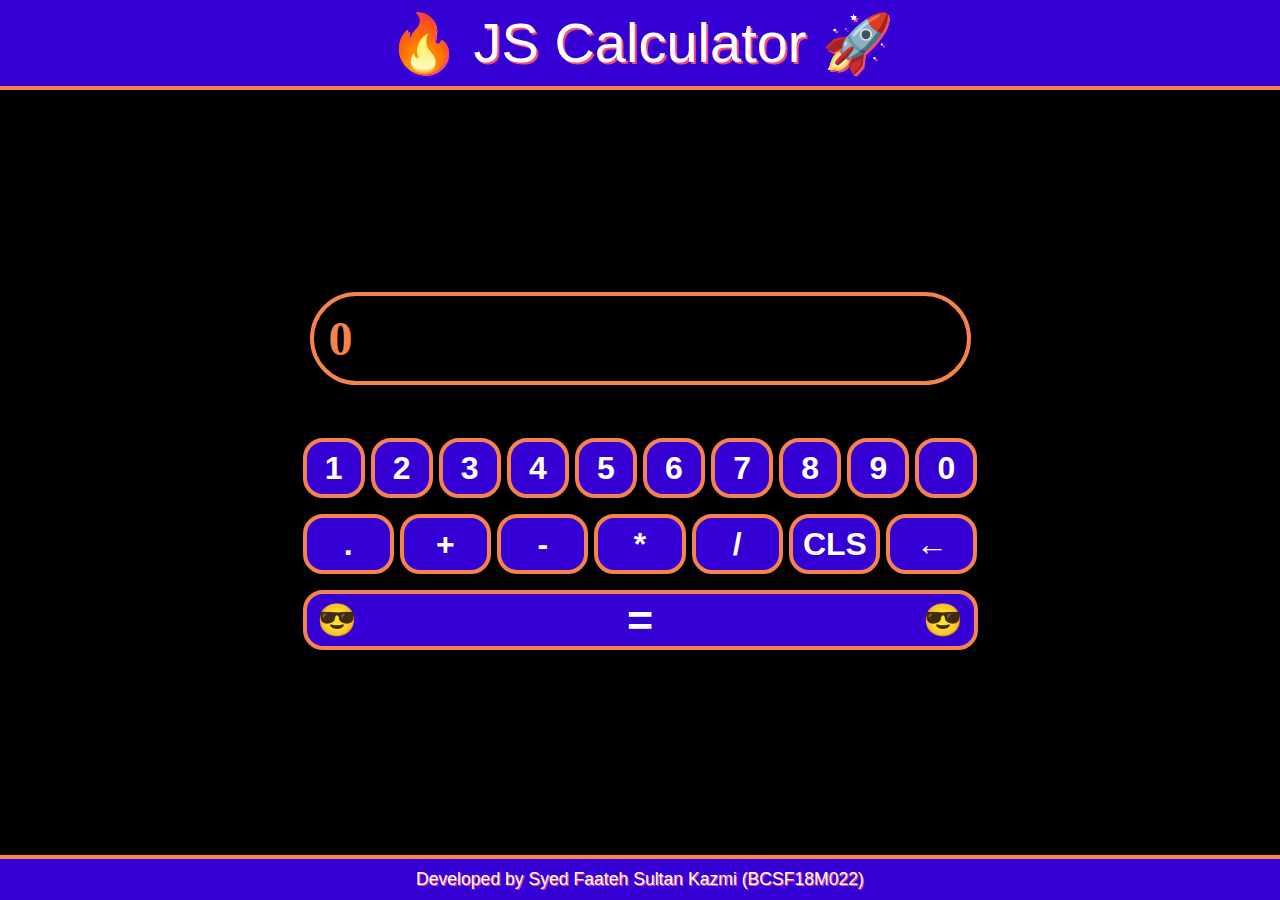
<file: web/calculator_assignment/index.html>
<!DOCTYPE html>
<html lang="en">
  <head>
    <meta charset="UTF-8" />
    <meta http-equiv="X-UA-Compatible" content="IE=edge" />
    <meta name="viewport" content="width=device-width, initial-scale=1.0" />
    <link rel="stylesheet" href="./assets/style/style.css" />
    <title>JS Calculator</title>
  </head>
  <body>
    <p class="heading">🔥 JS Calculator 🚀</p>
    <div class="calculator">
      <div class="calc_input_container">
        <input type="text" class="calc_input" id="screen" value="0" readonly/>
      </div>
      <div class="calc_btn_container">
        <button class="calc_btn btn_dig" onclick="appendDigToScreen(this);">
          1
        </button>
        <button class="calc_btn btn_dig" onclick="appendDigToScreen(this);">
          2
        </button>
        <button class="calc_btn btn_dig" onclick="appendDigToScreen(this);">
          3
        </button>
        <button class="calc_btn btn_dig" onclick="appendDigToScreen(this);">
          4
        </button>
        <button class="calc_btn btn_dig" onclick="appendDigToScreen(this);">
          5
        </button>
        <button class="calc_btn btn_dig" onclick="appendDigToScreen(this);">
          6
        </button>
        <button class="calc_btn btn_dig" onclick="appendDigToScreen(this);">
          7
        </button>
        <button class="calc_btn btn_dig" onclick="appendDigToScreen(this);">
          8
        </button>
        <button class="calc_btn btn_dig" onclick="appendDigToScreen(this);">
          9
        </button>
        <button class="calc_btn btn_dig" onclick="appendDigToScreen(this);">
          0
        </button>
      </div>
      <div class="calc_btn_container">
        <button class="calc_btn btn_op" onclick="appendPointToScreen();">
          .
        </button>
        <button class="calc_btn btn_op" onclick="appendOpToScreen(this);">
          +
        </button>
        <button class="calc_btn btn_op" onclick="appendOpToScreen(this);">
          -
        </button>
        <button class="calc_btn btn_op" onclick="appendOpToScreen(this);">
          *
        </button>
        <button class="calc_btn btn_op" onclick="appendOpToScreen(this);">
          /
        </button>
        <button class="calc_btn btn_cls" onclick="clearScreen();">CLS</button>
        <button class="calc_btn btn_bksp" onclick="backspace();">←</button>
      </div>
      <div class="calc_btn_container">
        <button
          class="calc_btn btn_eval"
          onclick="evaluateExpression();"
          style="
            display: flex;
            justify-content: space-between;
            align-items: center;
          "
        >
          <span>😎</span>
          <span style="font-size: 1.4em">=</span>
          <span>😎</span>
        </button>
      </div>
    </div>
    <a class="footer" href="https://github.com/faatehsultan"
      >Developed by Syed Faateh Sultan Kazmi (BCSF18M022)</a
    >

    <!-- external javascript -->
    <script src="./assets/script/script.js"></script>
  </body>
</html>
</file>
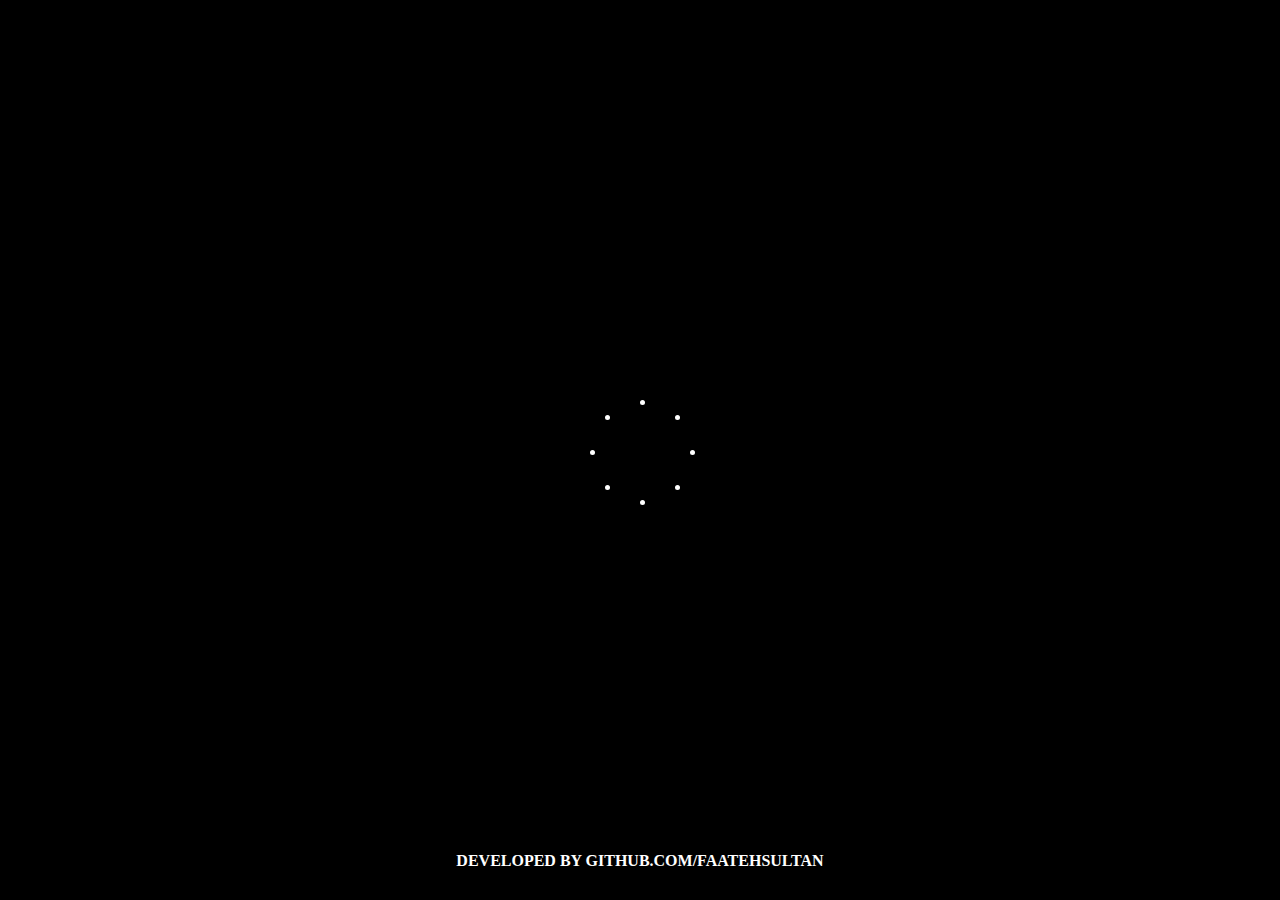
<file: web/dot-circle-loading/index.html>
<!DOCTYPE html>
<html lang="en">

<head>
  <meta charset="UTF-8">
  <meta name="viewport" content="width=device-width, initial-scale=1.0">
  <title>Dot Circle Loading</title>
  <style>
    * {
      margin: 0px;
      padding: 0px;
    }

    :root {
      height: 100%;
      --color1: #eb4d4b;
      --color2: #f9ca24;
      --color3: #be2edd;
      --color4: #22a6b3;
      --color5: #4cd137;
    }

    body {
      background-color: black;
      display: flex;
      justify-content: center;
      align-items: center;
      height: 100%;
      color: white;
    }

    footer {
      color: white;
      text-align: center;
      text-transform: uppercase;
      font-family: 'Verdana';
      font-weight: bold;
      font-size: 1em;
      position: absolute;
      bottom: 30px;
    }

    /* css for main content */
    .dot-circle-loading {
      width: 100px;
      height: 100px;
      border-radius: 100%;
      animation-name: rot_;
      animation-duration: 1.5s;
      animation-timing-function:ease-in-out;
      animation-iteration-count: infinite;
    }

    @keyframes rot_ {
      0% {
        transform: rotate(0deg);
      }
      
      100% {
        transform: rotate(360deg);
      }
    }

    .dot {
      background-color: white;
      height: 5px;
      width: 5px;
      display: block;
      border-radius: 100%;
      position: absolute;
      animation-name: color_shifter;
      animation-duration: 7.5s;
      animation-iteration-count: infinite; 
      animation-direction: alternate-reverse;
    }

    @keyframes color_shifter {
      0% {
        box-shadow: 0px 0px 40px 20px var(--color1);
      }
      25% {
        box-shadow: 0px 0px 40px 20px var(--color2);
      }
      50% {
        box-shadow: 0px 0px 40px 20px var(--color3);
      }
      75% {
        box-shadow: 0px 0px 40px 20px var(--color4);
      }
      100% {
        box-shadow: 0px 0px 40px 20px var(--color5);
      }
    }
  </style>
</head>

<body>
  <!-- main content -->
  <div class="dot-circle-loading-container">
    <!-- <div>' + headingText +'</div> -->
    <div class="dot-circle-loading">
      <span class="dot"></span>
      <span class="dot"></span>
      <span class="dot"></span>
      <span class="dot"></span>
      <span class="dot"></span>
      <span class="dot"></span>
      <span class="dot"></span>
      <span class="dot"></span>
    </div>
  </div>

  <!-- footer -->
  <footer>
    <p class="text-shadow-shift">Developed by GITHUB.COM/FAATEHSULTAN</p>
  </footer>

  <!-- javascript -->
  <!-- <script src="https://cdn.jsdelivr.net/gh/faatehsultan/MiniProjects/web/rainbow-loading/api.js"></script> -->
  <script>
    //placing 8 dots on boundary of circle
    let len = document.querySelector(".dot-circle-loading").offsetWidth / 2;
    let radius = Math.floor(Math.sqrt(2 * (len * len)));
    let dotLen = document.querySelector(".dot").offsetWidth;

    document.querySelector(".dot:nth-child(1)").style.transform =
      "translateX(" + (radius - dotLen - len) + "px) translateY(" + (radius - dotLen - len) + "px)";

    document.querySelector(".dot:nth-child(2)").style.transform =
      "translateX(" + (len * 2 - radius + dotLen + len) + "px) translateY(" + (radius - dotLen - len) + "px)";

    document.querySelector(".dot:nth-child(3)").style.transform =
      "translateX(" + (radius - dotLen - len) + "px) translateY(" + (len * 2 - radius + dotLen + len) + "px)";

    document.querySelector(".dot:nth-child(4)").style.transform =
      "translateX(" + (len * 2 - radius + dotLen + len) + "px) translateY(" + (len * 2 - radius + dotLen + len) + "px)";

    document.querySelector(".dot:nth-child(5)").style.transform =
      "translateX(" + len + "px)";

    document.querySelector(".dot:nth-child(6)").style.transform =
      "translateY(" + len + "px)";

    document.querySelector(".dot:nth-child(7)").style.transform =
      "translateX(" + (2*len) + "px) translateY(" + len + "px)";

    document.querySelector(".dot:nth-child(8)").style.transform =
      "translateX(" + len + "px) translateY(" + (2*len) + "px)";
  </script>
</body>

</html>
</file>
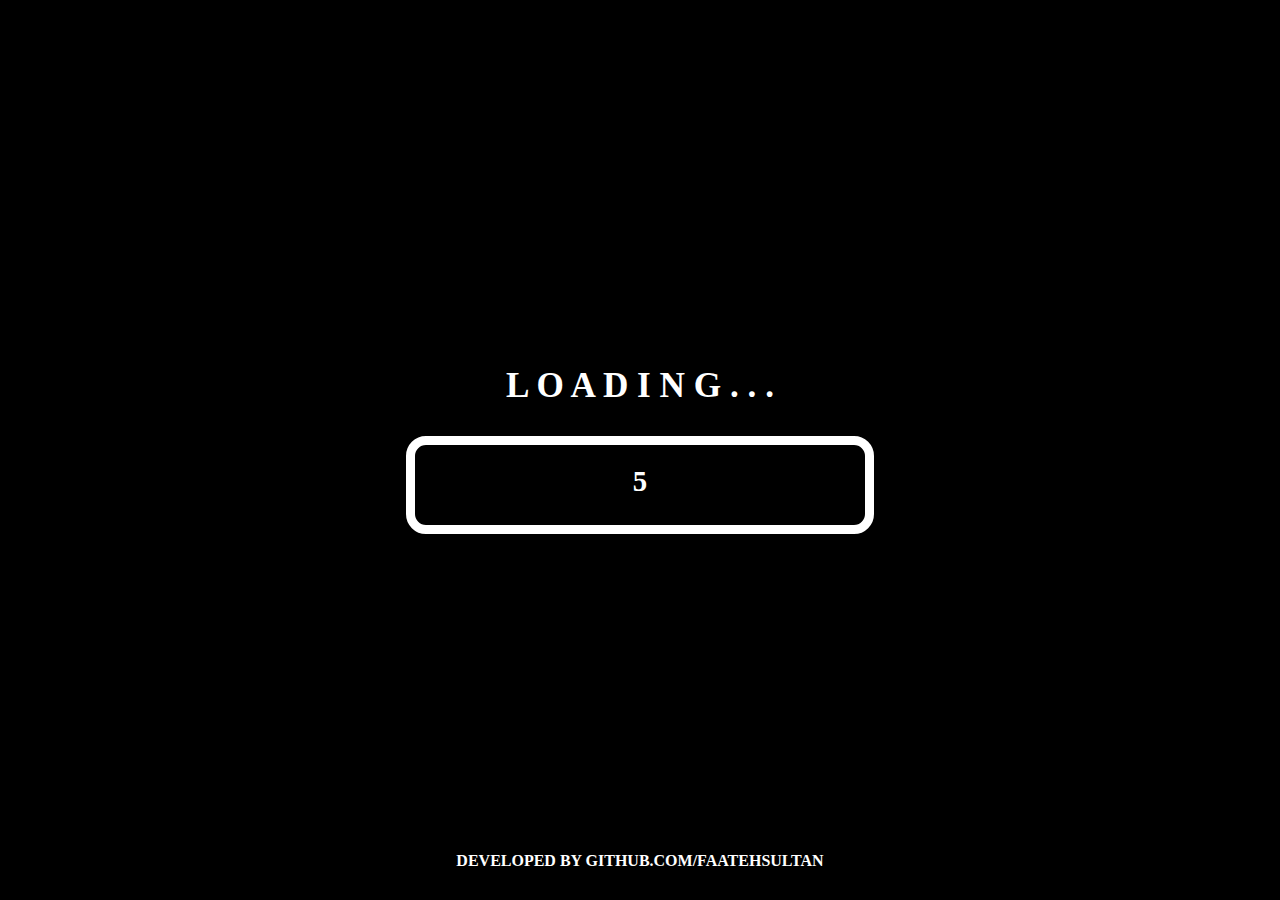
<file: web/rainbow-loading/index.html>
<!DOCTYPE html>
<html lang="en">

<head>
  <meta charset="UTF-8">
  <meta name="viewport" content="width=device-width, initial-scale=1.0">
  <title>Bar Loading</title>
  <style>
    * {
      margin: 0px;
      padding: 0px;
    }

    body {
      background-color: black;
      display: flex;
      justify-content: center;
      align-items: center;
      height: 100%;
    }

    footer {
      color: white;
      text-align: center;
      text-transform: uppercase;
      font-family: 'Verdana';
      font-weight: bold;
      font-size: 1em;
      position: absolute;
      bottom: 30px;
    }
  </style>
</head>

<body>
  <!-- main content -->
  <div class="rainbow-loading-container">
  </div>

  <!-- footer -->
  <footer>
    <p class="text-shadow-shift">Developed by GITHUB.COM/FAATEHSULTAN</p>
  </footer>

  <!-- javascript -->
  <script src="./api.js"></script>
  <script>
    startLoadingBar();
  </script>
</body>

</html>
</file>
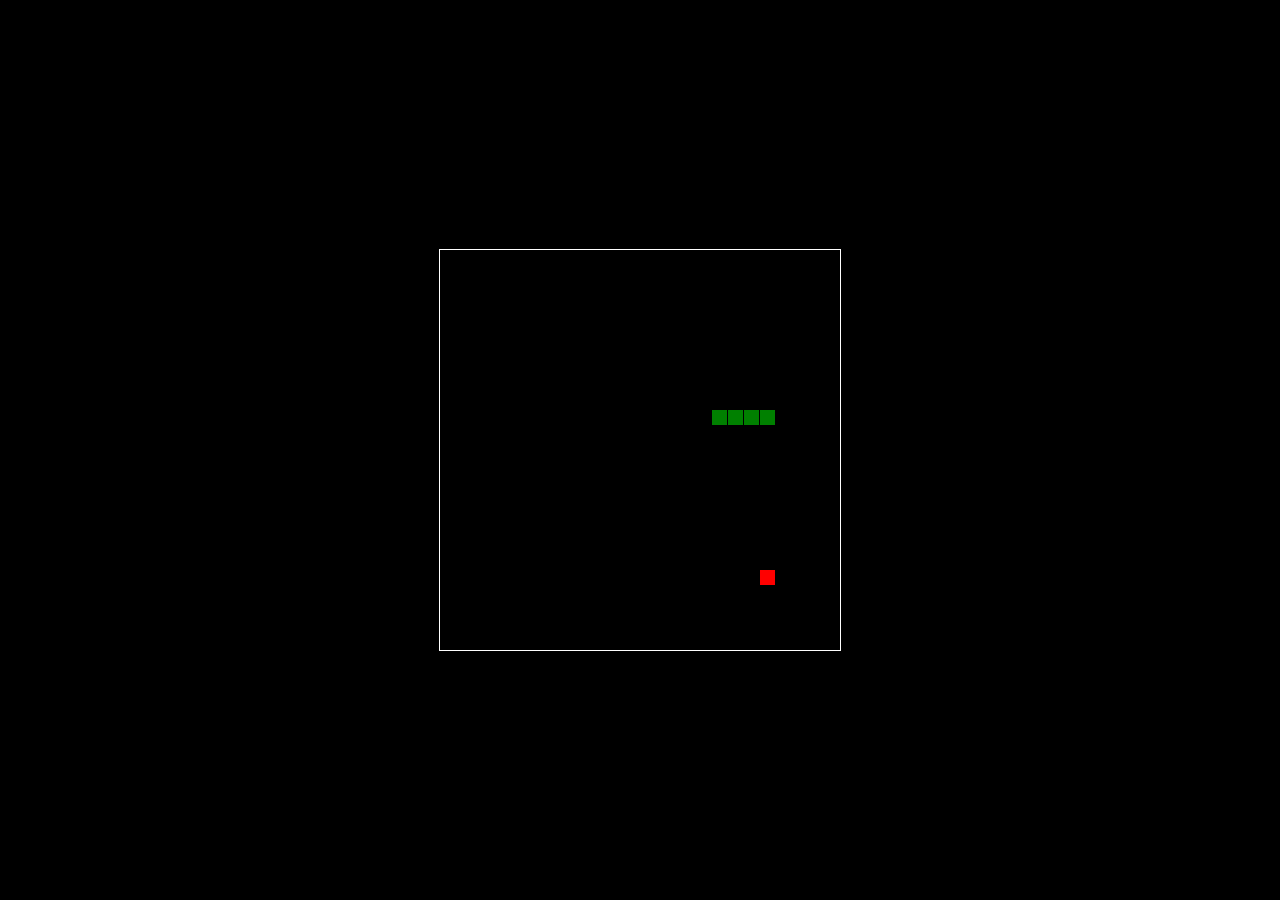
<file: web/snake-game/index.html>
<!DOCTYPE html>
<html>
<head>
  <title>🐍 Snake game</title>
  <style>
  html, body {
    height: 100%;
    margin: 0;
  }

  body {
    background: black;
    display: flex;
    align-items: center;
    justify-content: center;
  }
  canvas {
    border: 1px solid white;
  }
  </style>
</head>
<body>
<canvas width="400" height="400" id="game"></canvas>
<script>
var canvas = document.getElementById('game');
var context = canvas.getContext('2d');

var grid = 16;
var count = 0;

var snake = {
  x: 160,
  y: 160,

  // snake velocity. moves one grid length every frame in either the x or y direction
  dx: grid,
  dy: 0,

  // keep track of all grids the snake body occupies
  cells: [],

  // length of the snake. grows when eating an apple
  maxCells: 4
};
var apple = {
  x: 320,
  y: 320
};

// get random whole numbers in a specific range
// @see https://stackoverflow.com/a/1527820/2124254
function getRandomInt(min, max) {
  return Math.floor(Math.random() * (max - min)) + min;
}

// game loop
function loop() {
  requestAnimationFrame(loop);

  // slow game loop to 15 fps instead of 60 (60/15 = 4)
  if (++count < 4) {
    return;
  }

  count = 0;
  context.clearRect(0,0,canvas.width,canvas.height);

  // move snake by it's velocity
  snake.x += snake.dx;
  snake.y += snake.dy;

  // wrap snake position horizontally on edge of screen
  if (snake.x < 0) {
    snake.x = canvas.width - grid;
  }
  else if (snake.x >= canvas.width) {
    snake.x = 0;
  }

  // wrap snake position vertically on edge of screen
  if (snake.y < 0) {
    snake.y = canvas.height - grid;
  }
  else if (snake.y >= canvas.height) {
    snake.y = 0;
  }

  // keep track of where snake has been. front of the array is always the head
  snake.cells.unshift({x: snake.x, y: snake.y});

  // remove cells as we move away from them
  if (snake.cells.length > snake.maxCells) {
    snake.cells.pop();
  }

  // draw apple
  context.fillStyle = 'red';
  context.fillRect(apple.x, apple.y, grid-1, grid-1);

  // draw snake one cell at a time
  context.fillStyle = 'green';
  snake.cells.forEach(function(cell, index) {

    // drawing 1 px smaller than the grid creates a grid effect in the snake body so you can see how long it is
    context.fillRect(cell.x, cell.y, grid-1, grid-1);  

    // snake ate apple
    if (cell.x === apple.x && cell.y === apple.y) {
      snake.maxCells++;

      // canvas is 400x400 which is 25x25 grids 
      apple.x = getRandomInt(0, 25) * grid;
      apple.y = getRandomInt(0, 25) * grid;
    }

    // check collision with all cells after this one (modified bubble sort)
    for (var i = index + 1; i < snake.cells.length; i++) {

      // snake occupies same space as a body part. reset game
      if (cell.x === snake.cells[i].x && cell.y === snake.cells[i].y) {
        snake.x = 160;
        snake.y = 160;
        snake.cells = [];
        snake.maxCells = 4;
        snake.dx = grid;
        snake.dy = 0;

        apple.x = getRandomInt(0, 25) * grid;
        apple.y = getRandomInt(0, 25) * grid;
      }
    }
  });
}

// listen to keyboard events to move the snake
document.addEventListener('keydown', function(e) {
  // prevent snake from backtracking on itself by checking that it's 
  // not already moving on the same axis (pressing left while moving
  // left won't do anything, and pressing right while moving left
  // shouldn't let you collide with your own body)

  // left arrow key
  if (e.which === 37 && snake.dx === 0) {
    snake.dx = -grid;
    snake.dy = 0;
  }
  // up arrow key
  else if (e.which === 38 && snake.dy === 0) {
    snake.dy = -grid;
    snake.dx = 0;
  }
  // right arrow key
  else if (e.which === 39 && snake.dx === 0) {
    snake.dx = grid;
    snake.dy = 0;
  }
  // down arrow key
  else if (e.which === 40 && snake.dy === 0) {
    snake.dy = grid;
    snake.dx = 0;
  }
});

// start the game
requestAnimationFrame(loop);
</script>
</body>
</html>
</file>
<file: web/calculator_assignment/assets/style/style.css>
* {
  margin: 0px;
  padding: 0px;
  outline: none;
  transition: 0.5s;
}

a {
  color: inherit;
  text-decoration: none;
}

:root,
body {
  height: 100%;
}

body {
  display: flex;
  flex-direction: column;
  justify-content: space-between;
  align-items: center;
  font-family: "Segoe UI", Tahoma, Geneva, Verdana, sans-serif;
  background-color: #000000;
  color: white;
}

.heading {
  font-size: 3.5em;
  font-weight: 400;
  width: 100%;
  text-align: center;
  padding: 10px 0px;
  background-color: #3500d3;
  text-shadow: 2px 2px 0px #f64c72;
  border-bottom: 4px solid #f6824c;
}

.calc_input {
  font-weight: bold;
  font-size: 3em;
  padding: 15px;
  border-radius: 50px;
  color: #f6824c;
  font-family: "Consolas";
  border: 4px solid #f6824c;
  margin: 10px;
  caret-color: #f6824c;
  background-color: transparent;
}

.footer {
  font-size: 1.1em;
  width: 100%;
  text-align: center;
  padding: 10px 0px;
  background-color: #3500d3;
  text-shadow: 1px 1px 0px #f64c72;
  border-top: 4px solid #f6824c;
}

.calc_btn {
  background-color: #3500d3;
  border: 4px solid #f6824c;
  margin: 3px;
  cursor: pointer;
  color: white;
  font-size: 2em;
  border-radius: 20px;
  min-width: 60px;
  padding: 0px 10px;
  font-weight: bold;
  height: 60px;
  width: 100%;
}

.calc_btn:hover {
  border: 4px solid white;
  background-color: #f6824c;
}

.calc_btn_container,
.calc_input_container {
  display: flex;
  margin-bottom: 10px;
  justify-content: space-evenly;
}

.calc_input_container {
  margin-bottom: 40px;
}
</file>
